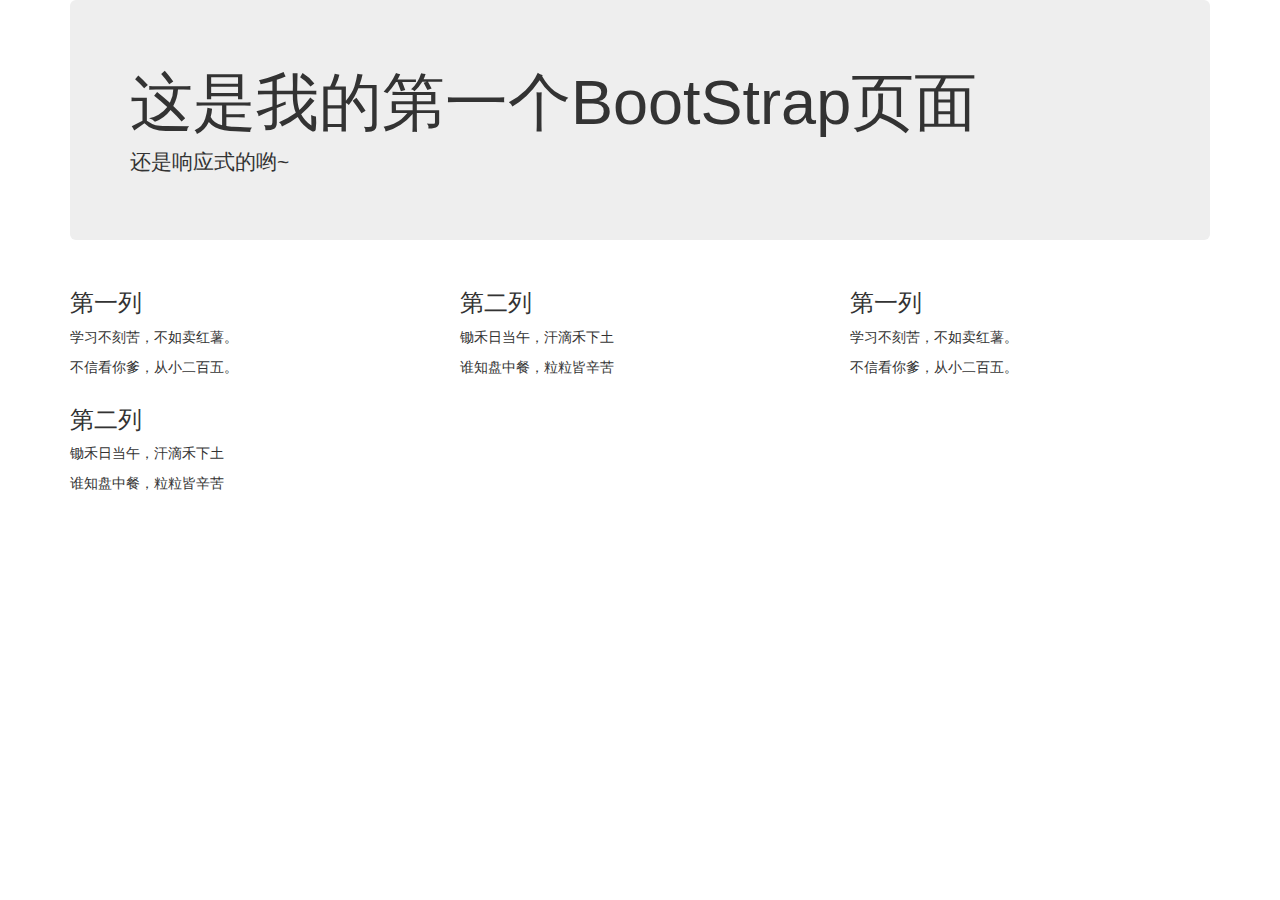
<file: bootstrapstudy.html>
<!DOCTYPE html>
<html lang="en">
<head>
    <meta charset="UTF-8">
    <title>BootStrap学习</title>
    <link rel="stylesheet" href="css/bootstrap.css">
</head>
<body>
<div class="container">
    <div class="jumbotron">
        <h1>这是我的第一个BootStrap页面</h1>
        <p>还是响应式的哟~</p>
    </div>
    <div class="row">
        <div class="col-sm-4">
            <h3>第一列</h3>
            <p>学习不刻苦，不如卖红薯。</p>
            <p>不信看你爹，从小二百五。</p>
        </div>
        <div class="col-sm-4">
            <h3>第二列</h3>
            <p>锄禾日当午，汗滴禾下土</p>
            <p>谁知盘中餐，粒粒皆辛苦</p>
        </div>
        <div class="col-sm-4">
            <h3>第一列</h3>
            <p>学习不刻苦，不如卖红薯。</p>
            <p>不信看你爹，从小二百五。</p>
        </div>
        <div class="col-sm-4">
            <h3>第二列</h3>
            <p>锄禾日当午，汗滴禾下土</p>
            <p>谁知盘中餐，粒粒皆辛苦</p>
        </div>
    </div>
</div>
</body>
</html>
</file>
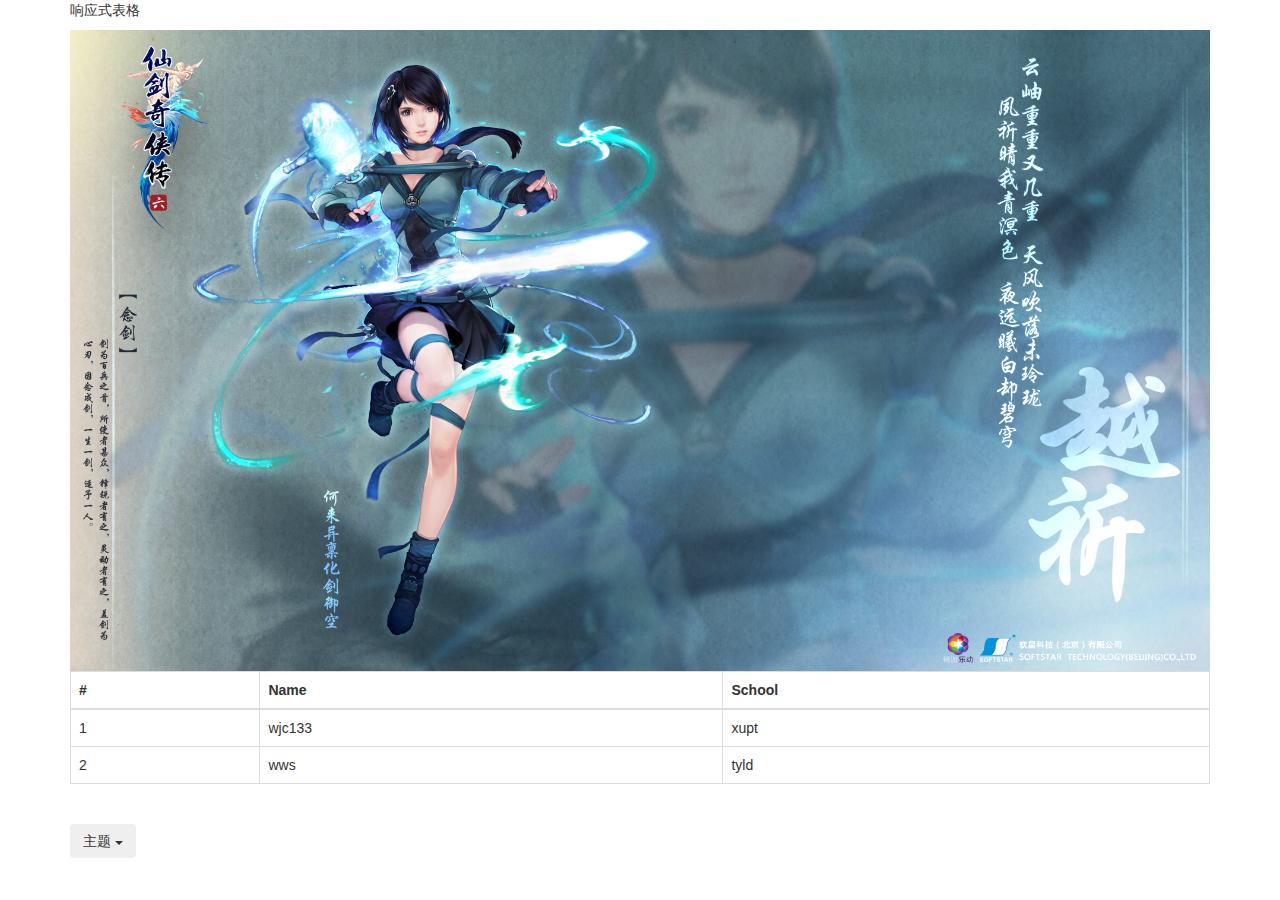
<file: table.html>
<!DOCTYPE html>
<html lang="en">
<head>
    <meta charset="UTF-8">
    <meta name="viewport" content="width=device-width, initial-scale=1.0, maximum-scale=1.0, user-scalable=no">
    <title>Title</title>
    <link rel="stylesheet" href="css/bootstrap.css"/>
    <link rel="stylesheet" href="css/bootstrap-theme.css"/>
    <script src="/js/jquery-1.11.2.min.js"></script>
    <script src="/js/bootstrap.js"></script>
    <script src="/js/npm.js"></script>
</head>
<body>
<div class="container">
    <p>响应式表格</p>

    <img src="images/yueqi.jpg" class="img-responsive">

    <div class="table-responsive">
        <table class="table table-bordered table-hover">
            <thead>
            <tr>
                <th>#</th>
                <th>Name</th>
                <th>School</th>
            </tr>
            </thead>
            <tbody>
            <tr>
                <td>1</td>
                <td>wjc133</td>
                <td>xupt</td>
            </tr>
            <tr>
                <td>2</td>
                <td>wws</td>
                <td>tyld</td>
            </tr>
            </tbody>
        </table>
    </div>

    <br>

    <div class="dropdown">
        <button class="btn dropdown-toggle" id="dropdownMenu1" type="button" data-toggle="dropdown">
            主题
            <span class="caret"></span>
        </button>
        <ul class="dropdown-menu" aria-labelledby="dropdownMenu1" role="menu">
            <li role="presentation"><a role="menuitem">数据结构</a> </li>
            <li role="presentation"><a role="menuitem">计算机网络</a></li>
            <li role="presentation"><a role="menuitem">大学计算机基础</a></li>
            <li role="presentation"><a role="menuitem">计算机组成原理</a></li>
            <li role="presentation" class="divider"></li>
            <li role="presentation"><a role="menuitem">编译原理</a></li>
        </ul>
    </div>
</div>
</body>
</html>
</file>
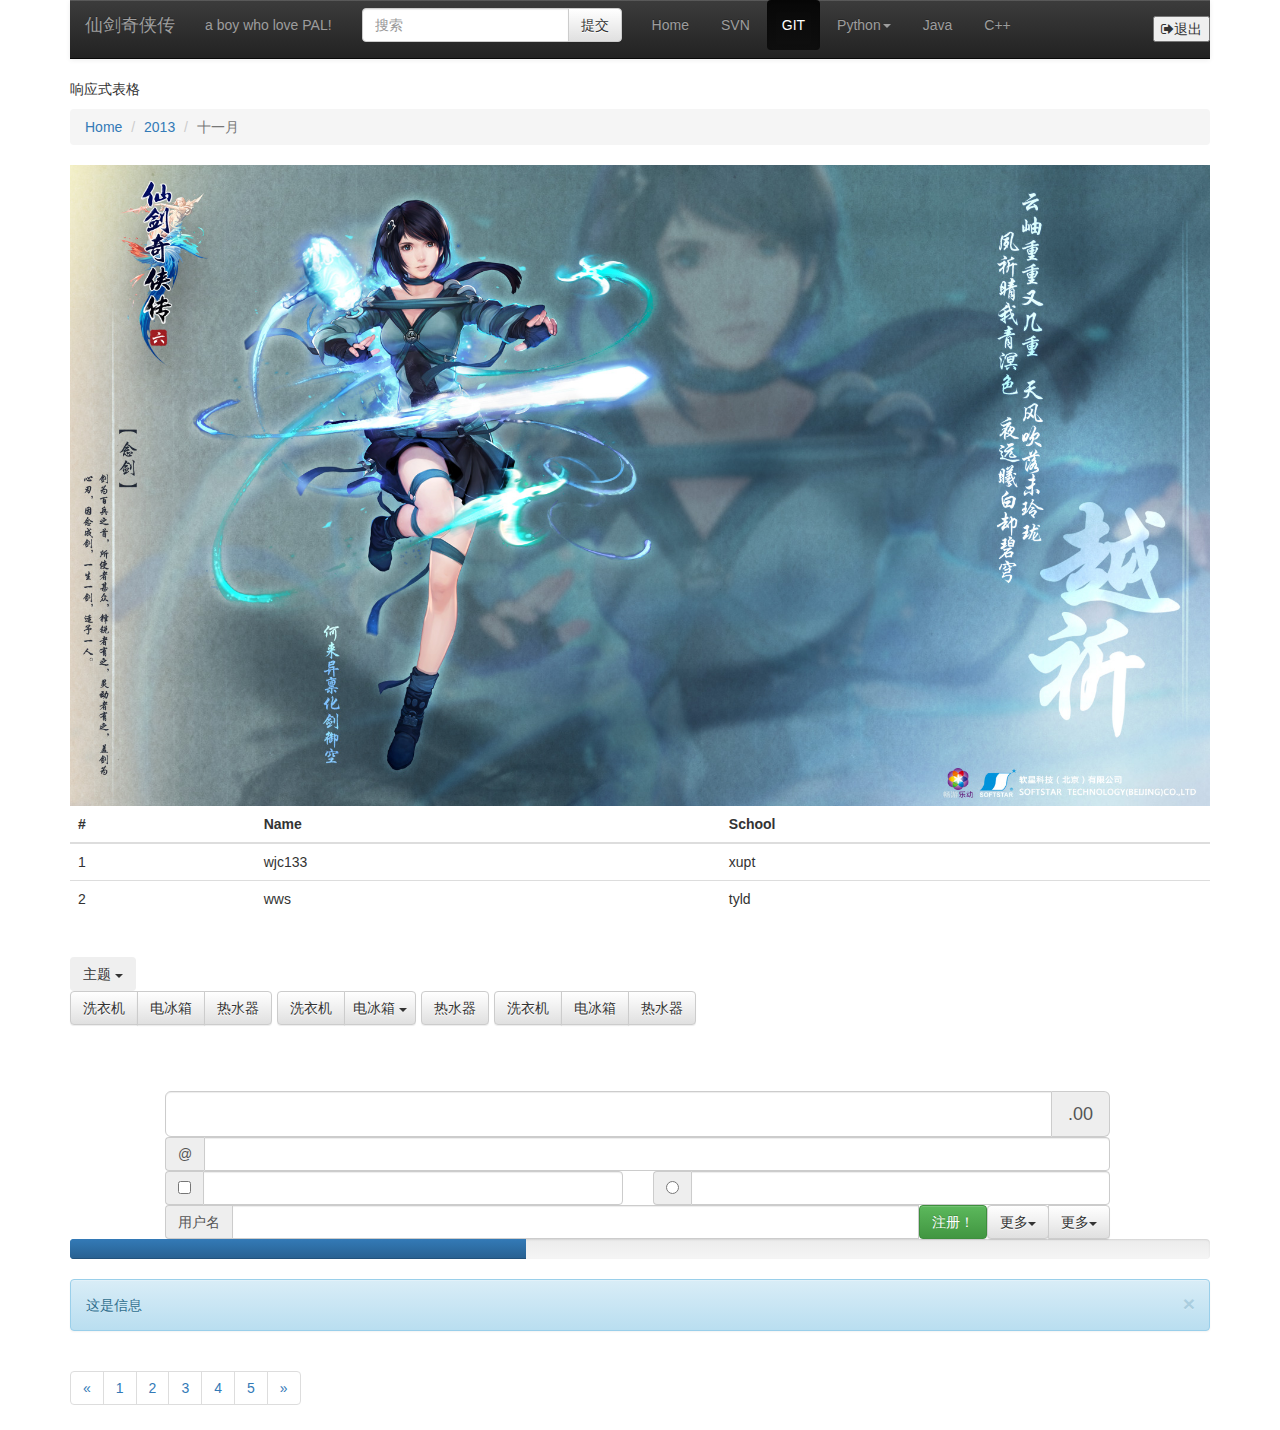
<file: thead.html>
<!DOCTYPE html>
<html>
<head>
    <meta charset="UTF-8">
    <meta name="viewport" content="width=device-width, initial-scale=1.0, maximum-scale=1.0, user-scalable=no">
    <title>Bootstrap 实例 - 下拉菜单（Dropdowns）</title>
    <link href="css/bootstrap.css" rel="stylesheet">
    <link rel="stylesheet" href="css/bootstrap-theme.css"/>
    <link rel="stylesheet" href="css/awesome/css/font-awesome.css"/>
    <script src="js/jquery-1.11.2.min.js"></script>
    <script src="js/bootstrap.js"></script>
    <script src="js/npm.js"></script>
</head>
<body>
<div class="container">
    <!--开始导航-->
    <nav class="navbar navbar-default navbar-static-top navbar-inverse" role="navigation">
        <div class="navbar-header">
            <button type="button" class="navbar-toggle" data-toggle="collapse" data-target="#example-navbar-collapse">
                <span class="icon-bar"></span>
                <span class="icon-bar"></span>
                <span class="icon-bar"></span>
            </button>
            <a href="#" class="navbar-brand">仙剑奇侠传</a>
        </div>
        <div>
            <p class="navbar-text">a boy who love <a href="#" class="navbar-link">PAL!</a> </p>
        </div>
        <div class="navbar-form navbar-left" role="search">
            <div class="input-group">
                <input type="text" class="form-control" placeholder="搜索">
                <span class="input-group-btn">
                    <button type="button" class="btn btn-default">提交</button>
                </span>
            </div>
        </div>
        <div class="navbar-form navbar-right">
            <button type="button" class="navbar-btn"><i class="fa fa-sign-out"></i>退出</button>
        </div>
        <div class="navbar-collapse collapse" id="example-navbar-collapse">
            <ul class="nav navbar-nav nav-pills">
                <li><a href="#">Home</a></li>
                <li><a href="#">SVN</a></li>
                <li class="active"><a href="#">GIT</a></li>
                <li class="dropdown">
                    <a class="dropdown-toggle" data-toggle="dropdown" href="#">Python<span class="caret"></span></a>
                    <ul class="dropdown-menu">
                        <li><a href="#">Swing</a></li>
                        <li><a href="#">AWT</a></li>
                        <li><a href="#">EJB</a></li>
                    </ul>
                </li>
                <li><a href="#">Java</a></li>
                <li><a href="#">C++</a></li>
            </ul>
        </div>
    </nav>
    <p>响应式表格</p>

    <ol class="breadcrumb">
        <li><a href="#">Home</a></li>
        <li><a href="#">2013</a></li>
        <li class="active">十一月</li>
    </ol>

    <img src="images/yueqi.jpg" class="img-responsive">

    <div class="table-responsive">
        <table class="table table-hover">
            <thead>
            <tr>
                <th>#</th>
                <th>Name</th>
                <th>School</th>
            </tr>
            </thead>
            <tbody>
            <tr>
                <td>1</td>
                <td>wjc133</td>
                <td>xupt</td>
            </tr>
            <tr>
                <td>2</td>
                <td>wws</td>
                <td>tyld</td>
            </tr>
            </tbody>
        </table>
    </div>

    <br>

    <div class="dropdown">
        <button class="btn dropdown-toggle" id="dropdownMenu1" type="button" data-toggle="dropdown">
            主题
            <span class="caret"></span>
        </button>
        <ul class="dropdown-menu" aria-labelledby="dropdownMenu1" role="menu">
            <li class="dropdown-header">专业基础课</li>
            <li role="presentation"><a role="menuitem">数据结构</a></li>
            <li role="presentation"><a role="menuitem">计算机网络</a></li>
            <li role="presentation"><a role="menuitem">大学计算机基础</a></li>
            <li role="presentation"><a role="menuitem">计算机组成原理</a></li>
            <li role="presentation" class="divider"></li>
            <li class="dropdown-header">专业课</li>
            <li role="presentation"><a role="menuitem">编译原理</a></li>
        </ul>
    </div>

    <div class="btn-toolbar">
        <div class="btn-group">
            <button type="button" class="btn btn-default">洗衣机</button>
            <button type="button" class="btn btn-default">电冰箱</button>
            <button type="button" class="btn btn-default">热水器</button>
        </div>
        <div class="btn-group">
            <button type="button" class="btn btn-default">洗衣机</button>
            <button type="button" class="btn btn-default dropdown-toggle" data-toggle="dropdown" id="godown1">电冰箱
                <span class="caret"></span></button>
            <ul class="dropdown-menu" aria-labelledby="godown1" role="menu">
                <li><a href="#">海尔</a></li>
                <li><a href="#">西门子</a></li>
            </ul>
        </div>
        <div class="btn-group">
            <button type="button" class="btn btn-default dropdown-toggle" data-toggle="dropdown" id="godown2">热水器
            </button>
            <ul class="dropdown-menu" aria-labelledby="godown2" role="menu">
                <li><a href="#">红牛</a></li>
                <li><a href="#">健力宝</a></li>
            </ul>
        </div>
        <div class="btn-group">
            <button type="button" class="btn btn-default">洗衣机</button>
            <button type="button" class="btn btn-default">电冰箱</button>
            <button type="button" class="btn btn-default">热水器</button>
        </div>

        <div style="padding: 100px 100px 10px;">
            <form class="bs-example bs-example-form" role="form">
                <div class="input-group input-group-lg">
                    <input type="text" class="form-control">
                    <span class="input-group-addon">.00</span>
                </div>
                <div class="input-group">
                    <span class="input-group-addon">@</span>
                    <input class="form-control" type="text">
                </div>
                <div class="row">
                    <div class="col-lg-6">
                        <div class="input-group">
                            <span class="input-group-addon">
                                <input type="checkbox">
                            </span>
                            <input type="text" class="form-control">
                        </div>
                    </div>
                    <div class="col-lg-6">
                        <div class="input-group">
                            <span class="input-group-addon">
                                <input type="radio">
                            </span>
                            <input type="text" class="form-control">
                        </div>
                    </div>
                </div>
                <div class="input-group">
                    <span class="input-group-addon">用户名</span>
                    <input type="text" class="form-control">
                    <span class="input-group-btn">
                        <button type="button" class="btn btn-success">注册！</button>
                    </span>

                    <div class="input-group-btn">
                        <button type="button" class="btn btn-default dropdown-toggle" data-toggle="dropdown">更多<span
                                class="caret"></span></button>
                        <ul class="dropdown-menu">
                            <li><a href="#">登陆</a></li>
                            <li><a href="#">忘记密码</a></li>
                        </ul>
                    </div>
                    <div class="input-group-btn">
                        <button type="button" class="btn btn-default dropdown-toggle" data-toggle="dropdown">更多<span
                                class="caret"></span></button>
                        <ul class="dropdown-menu">
                            <li><a href="#">登陆</a></li>
                            <li><a href="#">忘记密码</a></li>
                        </ul>
                    </div>
                </div>
            </form>
        </div>
    </div>

    <!--进度条-->
    <div class="progress">
        <div class="progress-bar" role="progressbar" aria-valuenow="60" aria-valuemin="0" aria-valuemax="100" style="width: 40%;">
            <span class="sr-only">40%已完成</span>
        </div>
    </div>
    <!--End 进度条-->
    <div class="alert alert-info alert-dismissable">这是信息
        <button type="button" class="close" data-dismiss="alert" aria-hidden="true">&times;</button>
    </div>
    <ul class="pagination">
        <li><a href="#">&laquo;</a></li>
        <li><a href="#">1</a></li>
        <li><a href="#">2</a></li>
        <li><a href="#">3</a></li>
        <li><a href="#">4</a></li>
        <li><a href="#">5</a></li>
        <li><a href="#">&raquo;</a></li>
    </ul>
</div>

</body>
</html>
</file>
